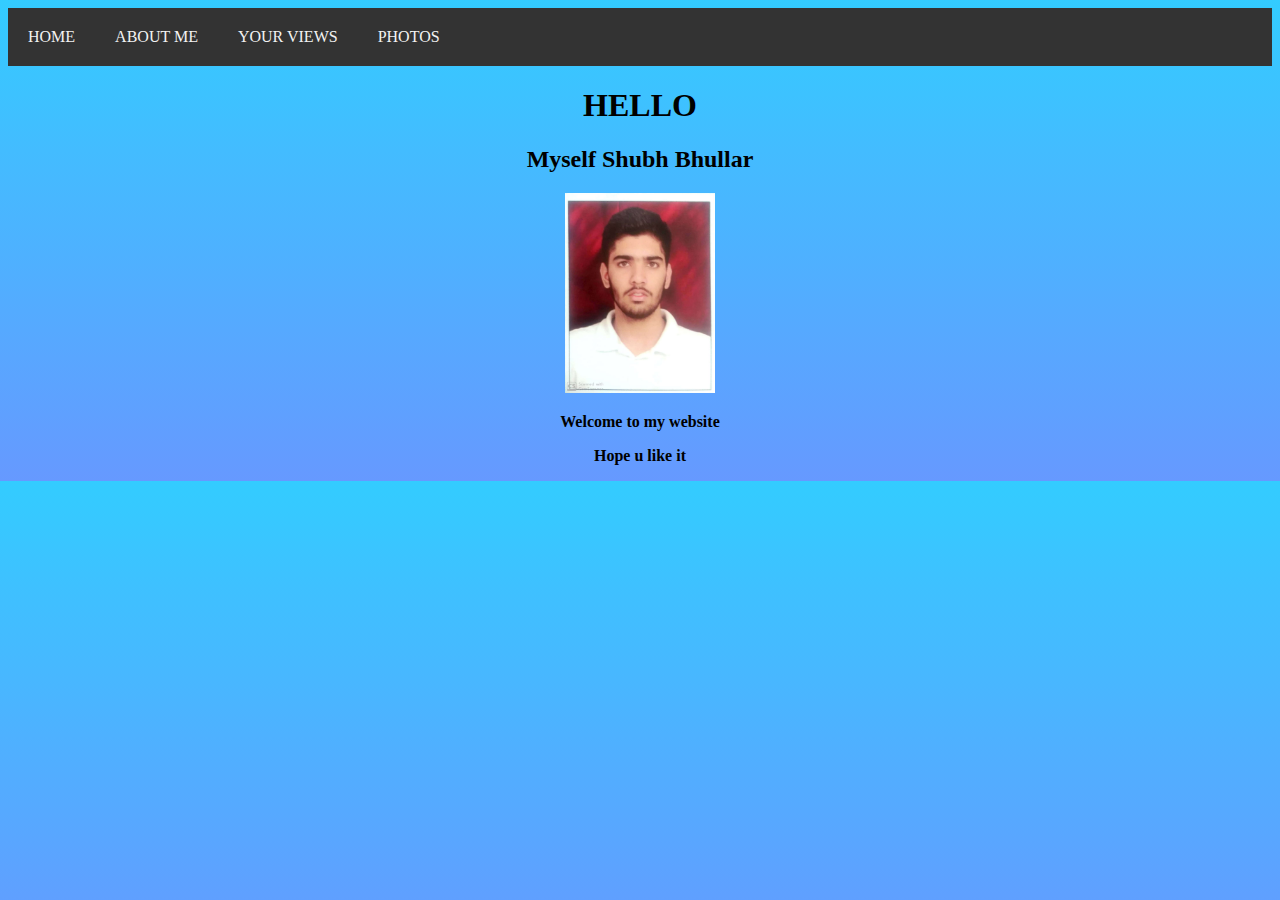
<file: index.html>
<!DOCTYPE html>
<html>
    <head>
        <title>HOME</title>
        <link rel="stylesheet" href="css/styles.css">
        <meta name="viewport" content="width=device-width, initial-scale=1.0">
    </head>
    <body>
        <div id="navigation">
            <a href="index.html" onmouseover="greencol(this)" onmouseout="retaincol(this)">HOME</a>
            <a href="html/about.html" onmouseover="greencol(this)" onmouseout="retaincol(this)">ABOUT ME</a>
            <a href="html/review.html" onmouseover="greencol(this)" onmouseout="retaincol(this)">YOUR VIEWS</a>
            <a href="html/gallery.html" onmouseover="greencol(this)" onmouseout="retaincol(this)">PHOTOS</a>
            <script src="js/script.js"></script>
        </div>
        <div id="intro">
            <h1>HELLO</h1>
            <h2>Myself Shubh Bhullar</h2>
            <div><img id="myphoto" src="images/0.jpeg"></div>
            <p><b>Welcome to my website</b></p>
            <p><b>Hope u like it</b></p>
        </div>
    </body>
</html>
</file>
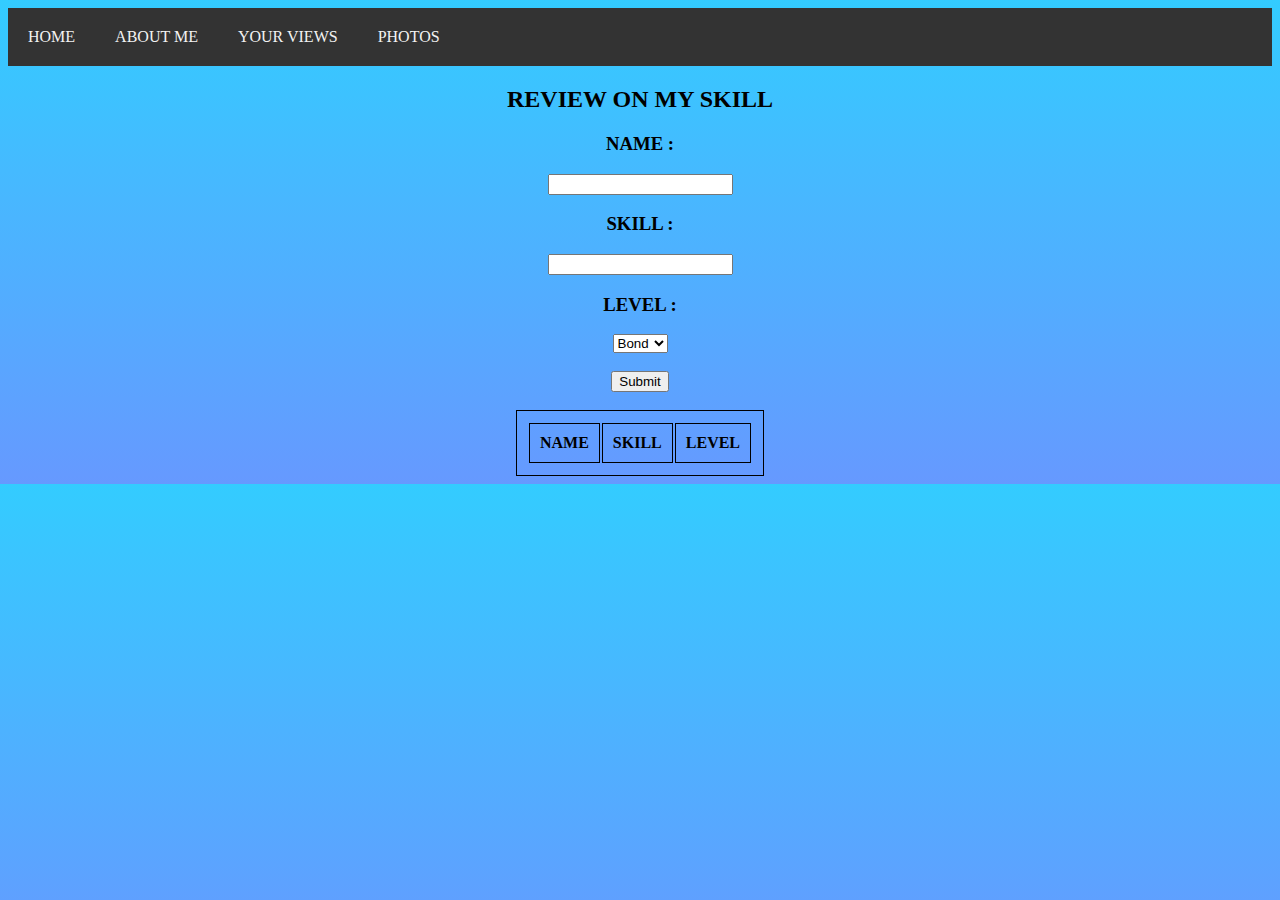
<file: html/review.html>
<!DOCTYPE html>
<html>
    <head>
        <title>YOUR VIEWS</title>
        <link rel="stylesheet" href="../css/styles.css">
        <meta name="viewport" content="width=device-width, initial-scale=1.0">
    </head>
    <body>
        <div id="navigation">
            <a href="../index.html" onmouseover="greencol(this)" onmouseout="retaincol(this)">HOME</a>
            <a href="about.html" onmouseover="greencol(this)" onmouseout="retaincol(this)">ABOUT ME</a>
            <a href="review.html" onmouseover="greencol(this)" onmouseout="retaincol(this)">YOUR VIEWS</a>
            <a href="gallery.html" onmouseover="greencol(this)" onmouseout="retaincol(this)">PHOTOS</a>
            <script src="../js/script.js"></script>
        </div>
        <div id="skilldiv">
            <h2>REVIEW ON MY SKILL</h2>
            <form id="form">
                <h3>NAME : </h3><input id="name" type="text" name="name"><br>
                <h3>SKILL : </h3><input id="skill" type="text" name="skill"><br>
                <h3>LEVEL :</h3><select id="level" name="level">
                    <option value="Bond">Bond</option>
                    <option value="Good">Good</option>
                    <option value="Noob">Noob</option>
                </select><br><br>
            </form>
            <button onclick="result()">Submit</button><br><br>
            <table id="mytable">
                <tr>
                    <th>NAME</th>
                    <th>SKILL</th>
                    <th>LEVEL</th>
                </tr>
            </table>
        </div>
    </body>
</html>
</file>
<file: css/styles.css>
body {
    background: linear-gradient(to bottom, #33ccff 0%, #6699ff 100%);
}

#navigation {
    overflow: hidden;
    background-color: #333;
}
  

#navigation a {
    float: left;
    display: block;
    padding: 20px;
    color: #f2f2f2;
    text-align: center;
    text-decoration: none;
}

.sticky {
    position: fixed;
    top: 0;
    width: 100%;
}

#intro {
    text-align: center;
}

#myphoto {
    width: 150px;
    height: 200px;
}

table,th,tr,td {
    border: 1px solid black;
    padding: 10px;
}

#mytable {
    margin-left: auto;
    margin-right: auto;
}

#photodiv {
    text-align: center;
}

#skilldiv {
    text-align: center;
}

#about {
    float: left;
    margin-left: auto;
    margin-right: 20%;
}

#joker {
    float: left;
    margin-left: auto;
    margin-right: auto;
}

#myimg {
    max-width: 100%;
    height: auto;
}
</file>
